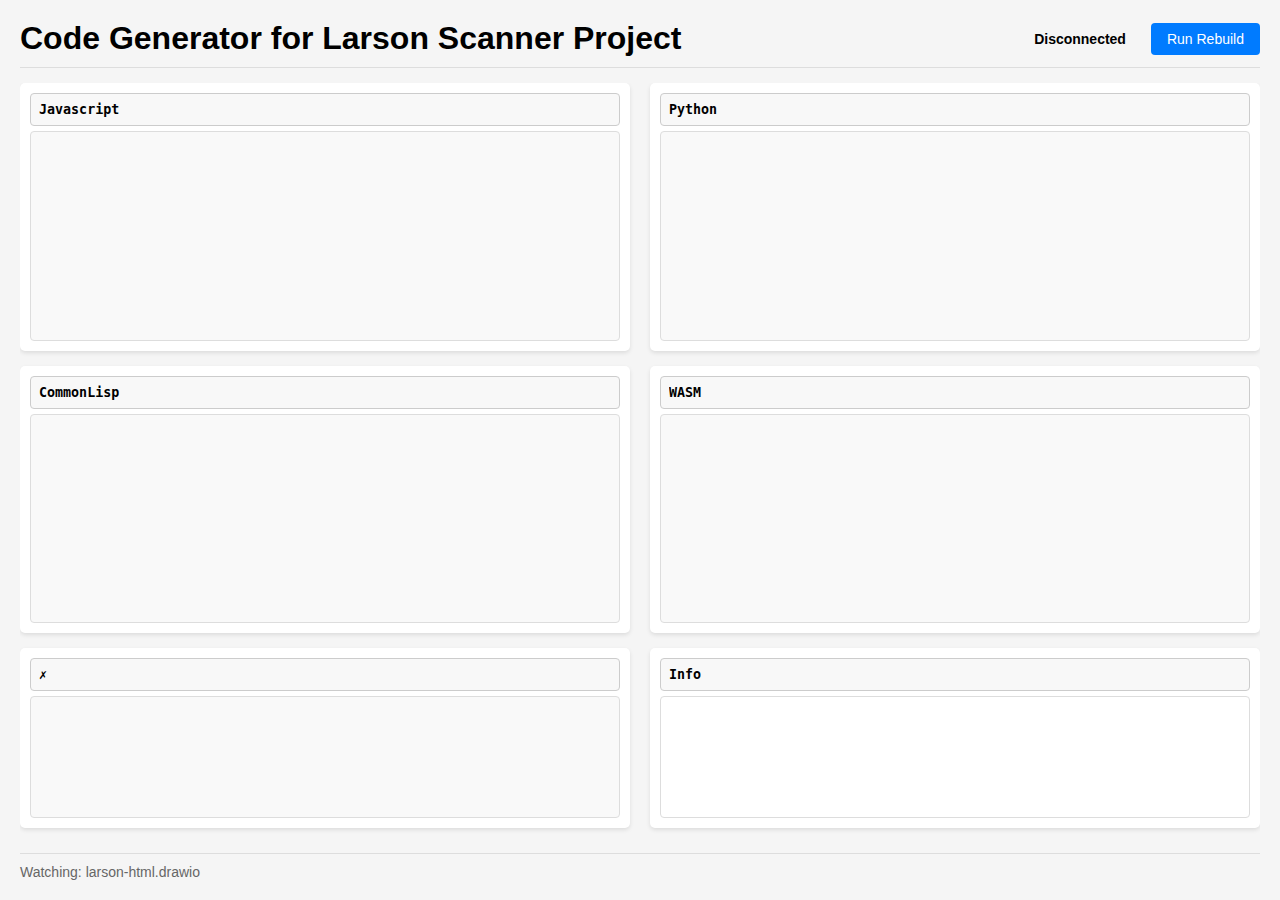
<file: dplwb-electron/index.html>
<!DOCTYPE html>
<html lang="en">
<head>
    <meta charset="UTF-8">
    <meta http-equiv="Content-Security-Policy" content="default-src 'self'; script-src 'self'">
    <title>Code Generator for Larson Scanner Project</title>
    <link rel="stylesheet" href="styles.css">
</head>
<body>
    <div class="container">
        <div class="header">
            <h1>Code Generator for Larson Scanner Project</h1>
            <div class="controls">
                <div class="status-indicator">
                    <span id="connection-status">Disconnected</span>
                </div>
                <button id="rebuild-btn">Run Rebuild</button>
            </div>
        </div>
        
        <div class="content-area">
            <div class="row">
                <div class="kvbox">
                    <input type="text" class="tagbox" value="Javascript">
                    <textarea id="Javascript" class="textarea" readonly></textarea>
                </div>
                <div class="kvbox">
                    <input type="text" class="tagbox" value="Python">
                    <textarea id="Python" class="textarea" readonly></textarea>
                </div>
            </div>
            <div class="row">
                <div class="kvbox">
                    <input type="text" class="tagbox" value="CommonLisp">
                    <textarea id="CommonLisp" class="textarea" readonly></textarea>
                </div>
                <div class="kvbox">
                    <input type="text" class="tagbox" value="WASM">
                    <textarea id="WASM" class="textarea" readonly></textarea>
                </div>
            </div>

            <div class="row">
                <div class="kvbox">
                    <input type="text" class="tagbox" value="✗">
                    <textarea id="✗" class="textarea" readonly></textarea>
                </div>
                <div class="kvbox">
                    <input type="text" class="tagbox" value="Info">
                    <div id="Info" class="textarea info-area"></div>
                </div>
            </div>
        </div>
        
        <div class="footer">
            <div class="file-status">
                Watching: <span id="file-path">larson-html.drawio</span>
                <span id="file-status"></span>
            </div>
        </div>
    </div>

    <script src="renderer.js"></script>
</body>
</html>
</file>
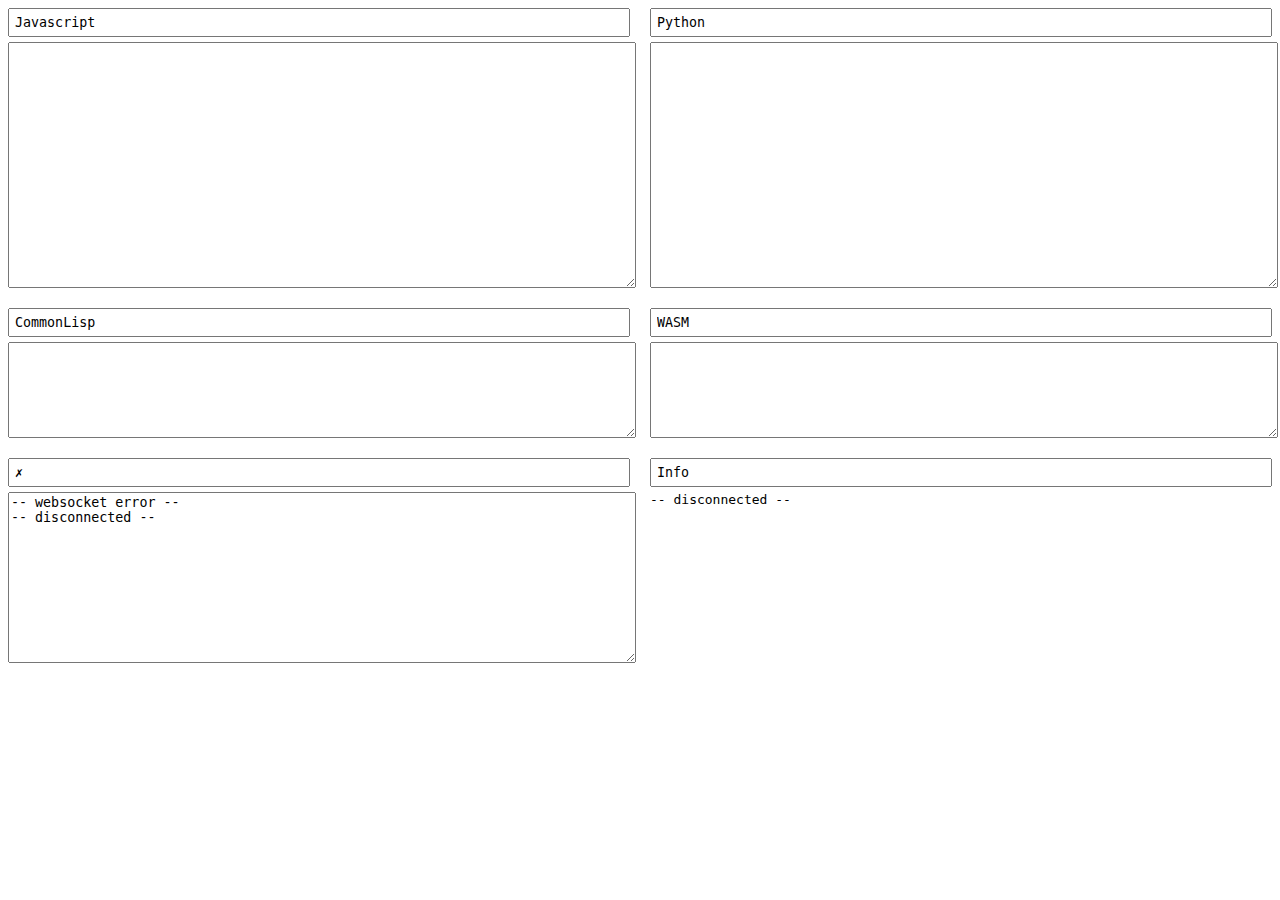
<file: dplwb.html>
<!DOCTYPE html>
<html lang="en">
<head>
    <meta charset="UTF-8">
    <title>DPLWB for HTML Larson Scanner</title>
    <style>
        .row {
            display: flex;
            margin-bottom: 20px;
            gap: 20px;
        }
        
        .tagbox {
            margin-bottom: 5px;
            padding: 5px;
            font-family: monospace;
        }
        
        .kvbox {
            display: flex;
            flex-direction: column;
            flex: 1;
        }

        .textarea {
            width: 100%;
            font-family: monospace;
            overflow: scroll;
            white-space: pre; 
        }

        .ignored-tag {
            color: red;
        }
    </style>
</head>
<body>
    <div class="container">
        <div class="row">
            <div class="kvbox">
                <input type="text" class="tagbox" value="Javascript">
                <textarea class="textarea" rows="15" columns="70" readonly></textarea>
            </div>
            <div class="kvbox">
                <input type="text" class="tagbox" value="Python">
                <textarea id="py" class="textarea" rows="15" readonly></textarea>
            </div>
        </div>
        <div class="row">
            <div class="kvbox">
                <input type="text" class="tagbox" value="CommonLisp">
                <textarea class="textarea" rows="5" readonly></textarea>
            </div>
            <div class="kvbox">
                <input type="text" class="tagbox" value="WASM">
                <textarea class="textarea" rows="5" readonly></textarea>
            </div>
        </div>

        <div class="row">
            <div class="kvbox">
                <input type="text" class="tagbox" value="✗">
                <textarea id="errors" class="textarea" rows="10" readonly></textarea>
            </div>
            <div class="kvbox">
                <input type="text" class="tagbox" value="Info">
                <div id="info" class="textarea" style="height: 160px; overflow-y: auto; background: white;"></div>
            </div>
        </div>

    </div>

    <script>
        const buffers = new Map();
        const ws = new WebSocket('ws://localhost:8965');

        function updateTextArea(textarea, content) {
            if (textarea.id === 'info') {
                textarea.innerHTML = content;
            } else {
                textarea.value = content;
            }
            textarea.scrollTop = textarea.scrollHeight;
        }

        function resetAll() {
            document.querySelectorAll('.tagbox').forEach(tagbox => {
                const textarea = tagbox.nextElementSibling;
                buffers.set(tagbox.value, '');
                updateTextArea(textarea, '');
            });
        }

        document.querySelectorAll('.tagbox').forEach(tagbox => {
            buffers.set(tagbox.value, '');
        });

        ws.onopen = () => {
            const status = '-- opened --\n';
            buffers.set('CommonLisp', status);
            buffers.set('✗', status);
            updateTextArea(document.getElementById('cl'), status);
            updateTextArea(document.getElementById('errors'), status);
        };

        ws.onerror = (error) => {
            const status = '-- websocket error --\n';
            buffers.set('CommonLisp', buffers.get('CommonLisp') + status);
            buffers.set('✗', buffers.get('✗') + status);
            updateTextArea(document.getElementById('cl'), buffers.get('CommonLisp'));
            updateTextArea(document.getElementById('errors'), buffers.get('✗'));
        };

        ws.onclose = () => {
            const status = '-- disconnected --\n';
            buffers.set('Info', buffers.get('Info') + status);
            buffers.set('✗', buffers.get('✗') + status);
            updateTextArea(document.getElementById('info'), buffers.get('Info'));
            updateTextArea(document.getElementById('errors'), buffers.get('✗'));
        };

        ws.onmessage = (event) => {
            try {
                const data = JSON.parse(event.data);
                const dataArray = Array.isArray(data) ? data : [data];
                
                if (dataArray.length === 1 && "" in dataArray[0] && dataArray[0][""] === "reset") {
                    resetAll();
                    return;
                }

                const validTags = new Set([...document.querySelectorAll('.tagbox')].map(box => box.value));
                
                dataArray.forEach(item => {
                    Object.keys(item).forEach(tag => {
                        if (!validTags.has(tag)) {
                            const infoMessage = `<span class="ignored-tag">tag ignored: ${tag}</span>\n`;
                            buffers.set('Info', (buffers.get('Info') || '') + infoMessage);
                            updateTextArea(document.getElementById('info'), buffers.get('Info'));
                        }
                    });
                });

                document.querySelectorAll('.tagbox').forEach(tagbox => {
                    const tagValue = tagbox.value;
                    const textarea = tagbox.nextElementSibling;
                    
                    const values = dataArray
                        .map(item => item[tagValue])
                        .filter(value => value !== undefined);
                    
                    if (values.length > 0) {
                        const newContent = values.join('\n\n') + '\n';
                        buffers.set(tagValue, buffers.get(tagValue) + newContent);
                        updateTextArea(textarea, buffers.get(tagValue));
                    }
                });
            } catch (error) {
                const errorMessage = `Error processing message: ${error.message}\n`;
                buffers.set('✗', buffers.get('✗') + errorMessage);
                updateTextArea(document.getElementById('errors'), buffers.get('✗'));
            }
        };
    </script>
</body>
</html>
</file>
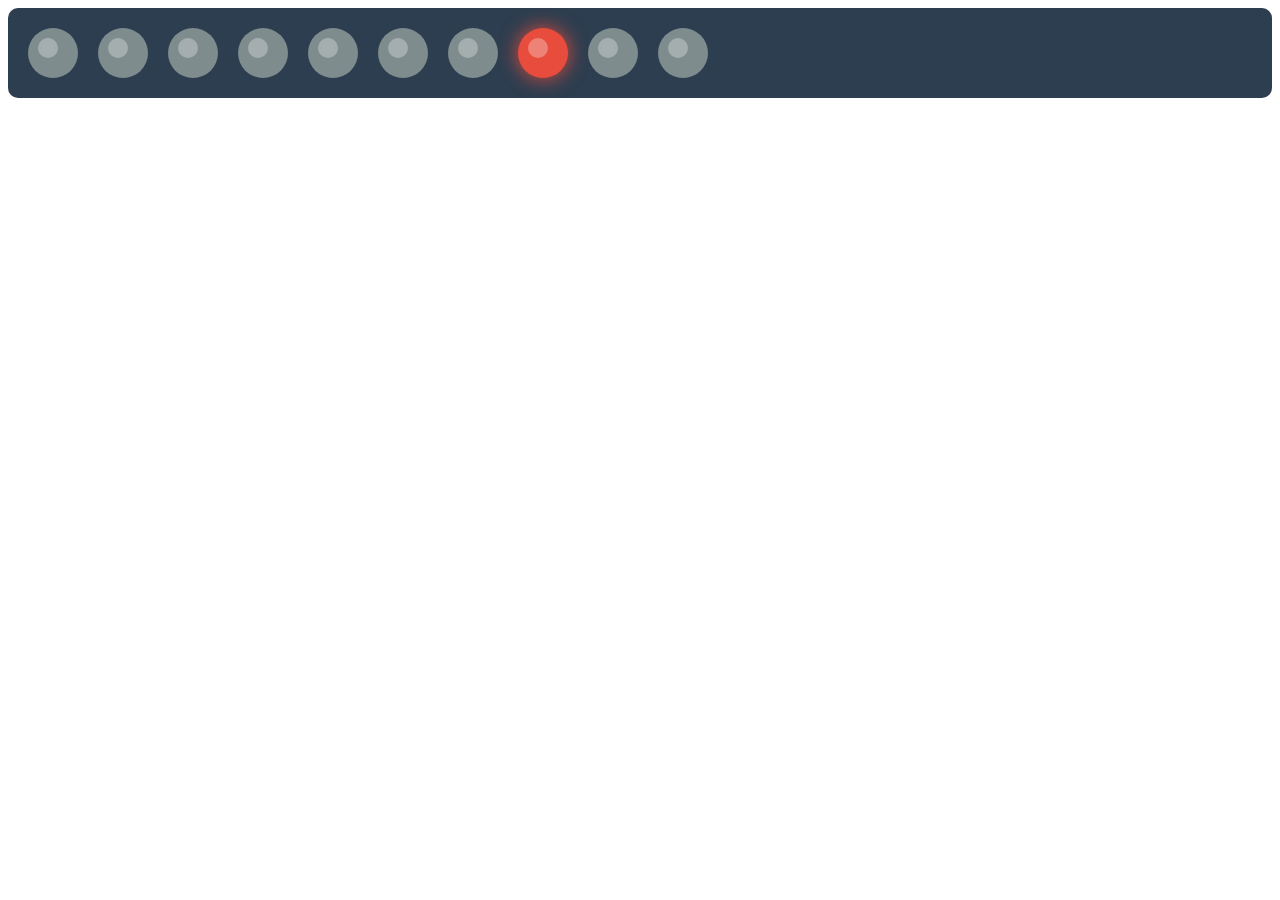
<file: leds.html>
<!DOCTYPE html>
<html>
  <head>
        <title>HTML App Larson Scanner</title>
    <style>
        .led-container {
            display: flex;
            gap: 20px;
            padding: 20px;
            background: #2c3e50;
            border-radius: 10px;
        }
        
        .led {
            width: 50px;
            height: 50px;
            border-radius: 50%;
            background: #7f8c8d;
            position: relative;
            cursor: pointer;
            transition: all 0.1s ease;
        }
        
        .led::after {
            content: '';
            position: absolute;
            top: 10px;
            left: 10px;
            width: 20px;
            height: 20px;
            border-radius: 50%;
            background: rgba(255, 255, 255, 0.3);
        }
        
        .led.on {
            background: #e74c3c;
            box-shadow: 0 0 20px #e74c3c;
        }
        
        .controls {
            margin-top: 20px;
            display: flex;
            gap: 10px;
            flex-wrap: wrap;
        }
        
        button {
            padding: 8px 16px;
            background: #3498db;
            border: none;
            border-radius: 5px;
            color: white;
            cursor: pointer;
            transition: background 0.3s;
        }
        
        button:hover {
            background: #2980b9;
        }
    </style>
</head>
<body>
    <div class="led-container">
        <div class="led" id="led0"></div>
        <div class="led" id="led1"></div>
        <div class="led" id="led2"></div>
        <div class="led" id="led3"></div>
        <div class="led" id="led4"></div>
        <div class="led" id="led5"></div>
        <div class="led" id="led6"></div>
        <div class="led" id="led7"></div>
        <div class="led" id="led8"></div>
        <div class="led" id="led9"></div>
    </div>
    
    <script>
      function turn_on(n, s) {
            if (n >= 0 && n <= 9) {
                document.getElementById(`led${n}`).classList.add('on');
            }
        }
        
      function turn_off(n, s) {
            if (n >= 0 && n <= 9) {
                document.getElementById(`led${n}`).classList.remove('on');
            }
        }
    </script>
    <script src="larson.js"></script>
    <script>
      const MAX_LOOPS = 1000;
      let nloops = 0;
      function mainloop() {
          // ( --) Limits ticks to browser framerate so doesn't hang.
          inject_tick ();
          nloops += 1;
          if (nloops < MAX_LOOPS) {
              window.requestAnimationFrame(mainloop);
          } else {
              console.log ('DONE');
          }
      }
      main ();
      window.requestAnimationFrame(mainloop);
    </script>
</body>
</html>
</file>
<file: dplwb-electron/styles.css>
* {
    box-sizing: border-box;
    margin: 0;
    padding: 0;
}

body {
    font-family: -apple-system, BlinkMacSystemFont, "Segoe UI", Roboto, Helvetica, Arial, sans-serif;
    padding: 20px;
    background-color: #f5f5f5;
    height: 100vh;
    overflow: hidden; /* Prevent scrolling at body level */
}

.container {
    max-width: 1400px;
    margin: 0 auto;
    display: flex;
    flex-direction: column;
    height: calc(100vh - 40px);
}

.header {
    display: flex;
    justify-content: space-between;
    align-items: center;
    margin-bottom: 15px;
    padding-bottom: 10px;
    border-bottom: 1px solid #ddd;
    flex-shrink: 0; /* Prevent header from shrinking */
}

.controls {
    display: flex;
    align-items: center;
    gap: 15px;
}

.status-indicator {
    display: flex;
    align-items: center;
}

#connection-status {
    padding: 5px 10px;
    border-radius: 4px;
    font-size: 14px;
    font-weight: bold;
}

#connection-status.connected {
    background-color: #d4edda;
    color: #155724;
}

#connection-status.disconnected {
    background-color: #f8d7da;
    color: #721c24;
}

#rebuild-btn {
    padding: 8px 16px;
    background-color: #007bff;
    color: white;
    border: none;
    border-radius: 4px;
    font-size: 14px;
    cursor: pointer;
    transition: background-color 0.2s;
}

#rebuild-btn:hover {
    background-color: #0069d9;
}

#rebuild-btn:active {
    background-color: #0062cc;
}

/* Content area that takes remaining space */
.content-area {
    flex: 1;
    display: flex;
    flex-direction: column;
    min-height: 0; /* Important for nested flex containers */
    overflow: hidden; /* Prevent outside scrolling */
}

.row {
    display: flex;
    margin-bottom: 15px;
    gap: 20px;
    flex-shrink: 0; /* Don't shrink rows */
}

/* Make rows flex within the available space */
.content-area .row {
    flex: 1; /* Let rows take equal space */
    min-height: 0; /* Important for flex children */
}

/* Make bottom row a specific size */
.content-area .row:last-child {
    flex: 0 0 180px; /* Fixed height for bottom row */
}

/* Make each kvbox exactly 50% width in the bottom row */
.row:nth-last-child(1) .kvbox {
    flex: 0 0 calc(50% - 10px); /* Exactly 50% width minus half the gap */
    width: calc(50% - 10px);
}

.tagbox {
    margin-bottom: 5px;
    padding: 8px;
    font-family: monospace;
    border: 1px solid #ccc;
    border-radius: 4px;
    background-color: #f8f8f8;
    font-weight: bold;
    flex-shrink: 0; /* Don't shrink the tagbox */
}

.kvbox {
    display: flex;
    flex-direction: column;
    flex: 1;
    background-color: white;
    padding: 10px;
    border-radius: 5px;
    box-shadow: 0 2px 4px rgba(0, 0, 0, 0.1);
    min-height: 0; /* Important for flex children */
}

.textarea {
    width: 100%;
    height: 100%; /* Take full height of parent */
    font-family: monospace;
    overflow: auto;
    white-space: pre;
    padding: 10px;
    border: 1px solid #ddd;
    border-radius: 4px;
    background-color: #f9f9f9;
    resize: none; /* Disable manual resizing */
}

/* Make error text red */
#✗ {
    color: #dc3545;
    font-weight: normal;
}

.info-area {
    height: 100%; /* Take full height of parent */
    overflow-y: auto;
    background: white;
    padding: 10px;
    border: 1px solid #ddd;
    border-radius: 4px;
}

.ignored-tag {
    color: red;
    display: block;
    margin-bottom: 5px;
}

.footer {
    margin-top: 10px;
    padding-top: 10px;
    border-top: 1px solid #ddd;
    flex-shrink: 0; /* Don't shrink the footer */
}

.file-status {
    font-size: 14px;
    color: #666;
}

#file-status {
    margin-left: 10px;
}

#file-status.changed {
    color: #28a745;
    font-weight: bold;
    animation: pulse 1.5s infinite;
}

@keyframes pulse {
    0% { opacity: 1; }
    50% { opacity: 0.5; }
    100% { opacity: 1; }
}

@keyframes fadeIn {
    from { opacity: 0; }
    to { opacity: 1; }
}

.animated {
    animation: fadeIn 0.5s;
}
</file>
